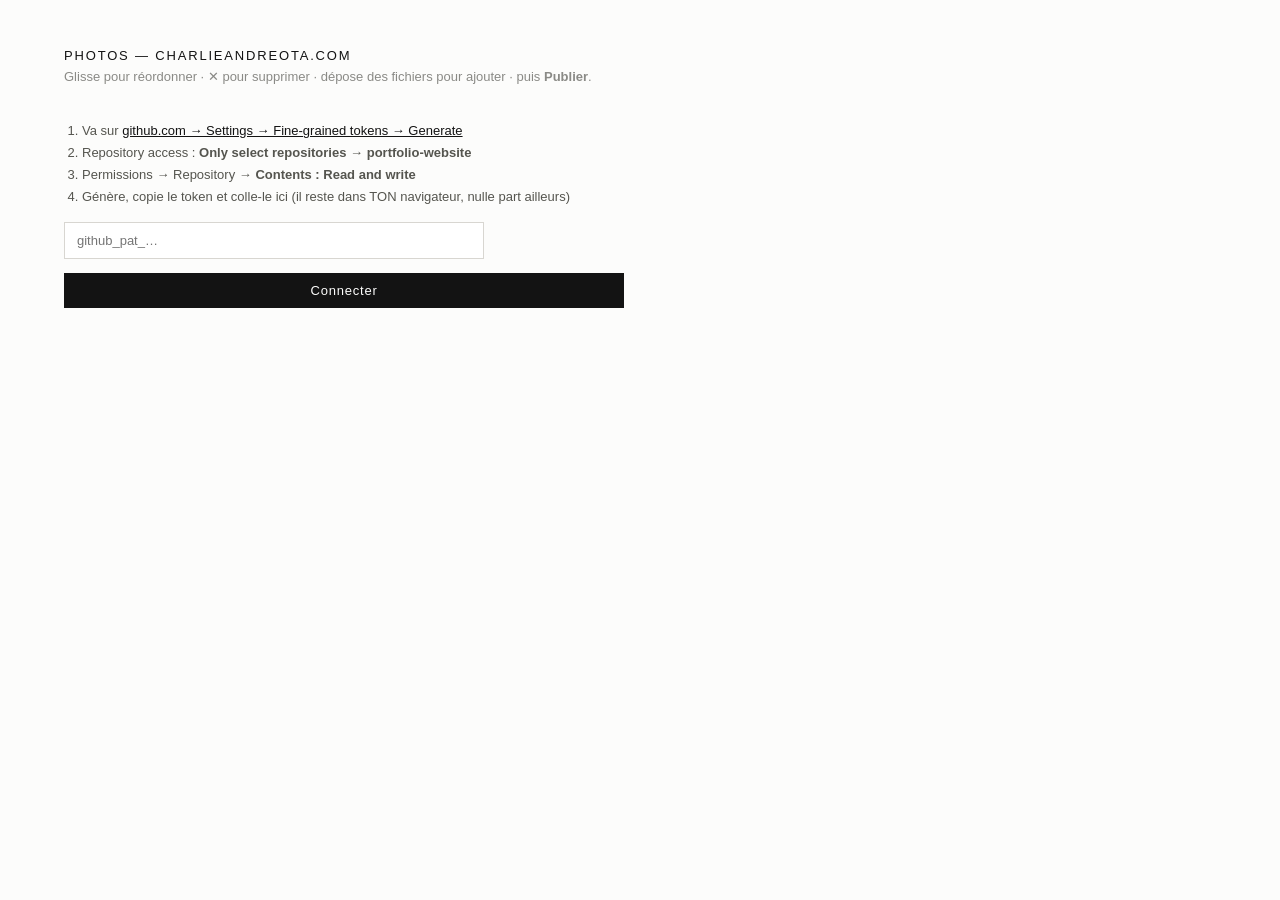
<file: admin.html>
<!DOCTYPE html>
<html lang="fr"><head><meta charset="utf-8"><meta name="viewport" content="width=device-width, initial-scale=1">
<title>Admin — Photos</title>
<style>
*{margin:0;padding:0;box-sizing:border-box}
body{font-family:'Neue Haas Grotesk','Helvetica Neue',Helvetica,Arial,sans-serif;background:#fcfcfb;color:#131313;min-height:100vh;padding:48px clamp(20px,5vw,72px) 120px}
h1{font-size:13px;font-weight:500;letter-spacing:.14em;text-transform:uppercase;margin-bottom:6px}
.sub{font-size:13px;color:#8a8a86;margin-bottom:36px}
a{color:#131313}
button{font-family:inherit;font-size:13px;cursor:pointer;background:#131313;color:#fcfcfb;border:0;padding:10px 18px;letter-spacing:.06em}
button.ghost{background:none;color:#131313;border:1px solid #d8d6d1}
button:disabled{opacity:.4;cursor:default}
input[type=password],input[type=text]{font-family:inherit;font-size:13px;padding:10px 12px;border:1px solid #d8d6d1;background:#fff;width:min(420px,100%)}
.setup{max-width:560px;display:flex;flex-direction:column;gap:14px}
.setup ol{padding-left:18px;font-size:13px;line-height:1.7;color:#55554f}
.bar{position:fixed;left:0;right:0;bottom:0;background:#fcfcfb;border-top:1px solid #e8e6e1;padding:14px clamp(20px,5vw,72px);display:flex;gap:12px;align-items:center;z-index:10}
.bar .st{font-size:13px;color:#8a8a86;flex:1}
.grid{display:grid;grid-template-columns:repeat(auto-fill,minmax(150px,1fr));gap:14px}
.cell{position:relative;aspect-ratio:1;background:#f1efeb;cursor:grab;user-select:none}
.cell img{width:100%;height:100%;object-fit:cover;display:block;pointer-events:none}
.cell.dragging{opacity:.3}
.cell.over{outline:2px solid #131313;outline-offset:2px}
.cell.del img{opacity:.25;filter:grayscale(1)}
.cell .x{position:absolute;top:6px;right:6px;width:26px;height:26px;border-radius:50%;background:rgba(252,252,251,.9);color:#131313;border:0;padding:0;font-size:14px;line-height:26px;text-align:center}
.cell.del .x{background:#131313;color:#fcfcfb}
.cell .new{position:absolute;left:6px;top:6px;font-size:10px;letter-spacing:.1em;background:#131313;color:#fcfcfb;padding:3px 6px}
.drop{border:1px dashed #c9c6bf;padding:28px;text-align:center;font-size:13px;color:#8a8a86;margin:0 0 28px;cursor:pointer}
.drop.on{border-color:#131313;color:#131313}
.hint{font-size:12px;color:#b0aea8;margin-top:28px;line-height:1.7}
</style></head>
<body>
<h1>Photos — charlieandreota.com</h1>
<div class="sub">Glisse pour réordonner · ✕ pour supprimer · dépose des fichiers pour ajouter · puis <b>Publier</b>.</div>
<div id="app"></div>
<script>
const OWNER='Charlieadt', REPO='portfolio-website', BRANCH='main';
const API='https://api.github.com/repos/'+OWNER+'/'+REPO;
const RAW='https://raw.githubusercontent.com/'+OWNER+'/'+REPO+'/'+BRANCH+'/';
let token=localStorage.getItem('charlie.gh.token')||'';
let photos=[];        // {path, blobUrl?, file? , del:false, isNew:false}
let shaMap={};        // path -> sha (for deletions)
let jsonSha=null;
const app=document.getElementById('app');
const h=(t,a={},...kids)=>{const e=document.createElement(t);for(const k in a){if(k.startsWith('on'))e.addEventListener(k.slice(2),a[k]);else if(k==='html')e.innerHTML=a[k];else e.setAttribute(k,a[k]);}for(const k of kids)e.append(k);return e;};
const gh=(path,opt={})=>fetch(API+path,{...opt,headers:{Authorization:'Bearer '+token,Accept:'application/vnd.github+json',...(opt.headers||{})}}).then(async r=>{if(!r.ok)throw new Error(r.status+' '+(await r.text()).slice(0,200));return r.json()});

function renderSetup(msg){
  app.replaceChildren(h('div',{class:'setup'},
    msg?h('div',{style:'color:#b3261e;font-size:13px'},msg):'',
    h('ol',{},
      h('li',{html:'Va sur <a href="https://github.com/settings/personal-access-tokens/new" target="_blank">github.com → Settings → Fine-grained tokens → Generate</a>'}),
      h('li',{html:'Repository access : <b>Only select repositories</b> → <b>'+REPO+'</b>'}),
      h('li',{html:'Permissions → Repository → <b>Contents : Read and write</b>'}),
      h('li',{html:'Génère, copie le token et colle-le ici (il reste dans TON navigateur, nulle part ailleurs)'})),
    h('input',{type:'password',id:'tok',placeholder:'github_pat_…'}),
    h('button',{onclick:()=>{token=document.getElementById('tok').value.trim();if(!token)return;localStorage.setItem('charlie.gh.token',token);load();}},'Connecter')));
}

async function load(){
  app.replaceChildren(h('div',{class:'sub'},'Chargement…'));
  try{
    const tree=await gh('/git/trees/'+BRANCH+'?recursive=1');
    shaMap={};tree.tree.forEach(t=>{if(t.type==='blob')shaMap[t.path]=t.sha;});
    const j=await gh('/contents/photos.json?ref='+BRANCH);
    jsonSha=j.sha;
    const list=JSON.parse(decodeURIComponent(escape(atob(j.content.replace(/\n/g,'')))));
    photos=list.map(p=>({path:p,del:false,isNew:false}));
    render();
  }catch(e){
    if((e.message||'').startsWith('401')||(e.message||'').startsWith('403')){localStorage.removeItem('charlie.gh.token');renderSetup('Token refusé — regénère-le et réessaie.');}
    else app.replaceChildren(h('div',{class:'sub'},'Erreur : '+e.message));
  }
}

let dragIdx=null;
function render(){
  const grid=h('div',{class:'grid'});
  photos.forEach((p,i)=>{
    const cell=h('div',{class:'cell'+(p.del?' del':''),draggable:'true'},
      h('img',{src:p.blobUrl||RAW+p.path,loading:'lazy'}),
      h('button',{class:'x',title:p.del?'Restaurer':'Supprimer',onclick:()=>{p.del=!p.del;render();}},p.del?'↺':'✕'));
    if(p.isNew)cell.append(h('span',{class:'new'},'NOUVEAU'));
    cell.addEventListener('dragstart',()=>{dragIdx=i;cell.classList.add('dragging');});
    cell.addEventListener('dragend',()=>{dragIdx=null;render();});
    cell.addEventListener('dragover',e=>{e.preventDefault();cell.classList.add('over');});
    cell.addEventListener('dragleave',()=>cell.classList.remove('over'));
    cell.addEventListener('drop',e=>{e.preventDefault();if(dragIdx===null||dragIdx===i)return;const[m]=photos.splice(dragIdx,1);photos.splice(i,0,m);render();});
    grid.append(cell);
  });
  const drop=h('div',{class:'drop'},'Dépose tes nouvelles photos ici (ou clique) — redimensionnées et compressées automatiquement');
  const fi=h('input',{type:'file',accept:'image/*',multiple:'',style:'display:none'});
  drop.onclick=()=>fi.click();
  fi.onchange=()=>addFiles([...fi.files]);
  drop.addEventListener('dragover',e=>{e.preventDefault();drop.classList.add('on');});
  drop.addEventListener('dragleave',()=>drop.classList.remove('on'));
  drop.addEventListener('drop',e=>{e.preventDefault();drop.classList.remove('on');addFiles([...e.dataTransfer.files]);});
  const nDel=photos.filter(p=>p.del).length,nNew=photos.filter(p=>p.isNew).length;
  const bar=h('div',{class:'bar'},
    h('div',{class:'st',id:'status'},photos.filter(p=>!p.del).length+' photos'+(nNew?' · '+nNew+' à ajouter':'')+(nDel?' · '+nDel+' à supprimer':'')),
    h('button',{class:'ghost',onclick:load},'Annuler tout'),
    h('button',{id:'pub',onclick:publish},'Publier'));
  app.replaceChildren(drop,grid,h('div',{class:'hint'},'Publier envoie les changements sur GitHub — le site se met à jour tout seul en ~30 secondes. Rafraîchis charlieandreota.com après.'),bar);
}

async function addFiles(files){
  for(const f of files){
    if(!/^image\//.test(f.type))continue;
    const url=URL.createObjectURL(f);
    const im=await new Promise(r=>{const i=new Image();i.onload=()=>r(i);i.src=url;});
    const sc=Math.min(1,2000/Math.max(im.width,im.height));
    const c=document.createElement('canvas');c.width=Math.round(im.width*sc);c.height=Math.round(im.height*sc);
    const x=c.getContext('2d');x.imageSmoothingQuality='high';x.drawImage(im,0,0,c.width,c.height);
    const blob=await new Promise(r=>c.toBlob(r,'image/jpeg',0.82));
    URL.revokeObjectURL(url);
    const path='img/p'+Date.now()+Math.floor(Math.random()*1000)+'.jpg';
    photos.push({path,blob,blobUrl:URL.createObjectURL(blob),del:false,isNew:true});
  }
  render();
}

const b64=blob=>new Promise(r=>{const fr=new FileReader();fr.onload=()=>r(fr.result.split(',')[1]);fr.readAsDataURL(blob);});
async function publish(){
  const btn=document.getElementById('pub'),st=document.getElementById('status');
  btn.disabled=true;
  try{
    const adds=photos.filter(p=>p.isNew&&!p.del), dels=photos.filter(p=>p.del&&!p.isNew);
    let done=0,total=adds.length+dels.length+1;
    for(const p of adds){
      st.textContent='Envoi '+(++done)+'/'+total+'…';
      await gh('/contents/'+p.path,{method:'PUT',body:JSON.stringify({message:'ajout photo',branch:BRANCH,content:await b64(p.blob)})});
    }
    for(const p of dels){
      st.textContent='Suppression '+(++done)+'/'+total+'…';
      if(shaMap[p.path])await gh('/contents/'+p.path,{method:'DELETE',body:JSON.stringify({message:'suppression photo',branch:BRANCH,sha:shaMap[p.path]})});
    }
    st.textContent='Mise à jour de la liste…';
    const list=photos.filter(p=>!p.del).map(p=>p.path);
    const content=btoa(unescape(encodeURIComponent(JSON.stringify(list,null,2))));
    await gh('/contents/photos.json',{method:'PUT',body:JSON.stringify({message:'ordre des photos',branch:BRANCH,content,sha:jsonSha})});
    st.textContent='Publié ✓ — le site se met à jour (~30 s)';
    setTimeout(load,1500);
  }catch(e){st.textContent='Erreur : '+e.message;btn.disabled=false;}
}

token?load():renderSetup();
</script>
</body></html>
</file>
